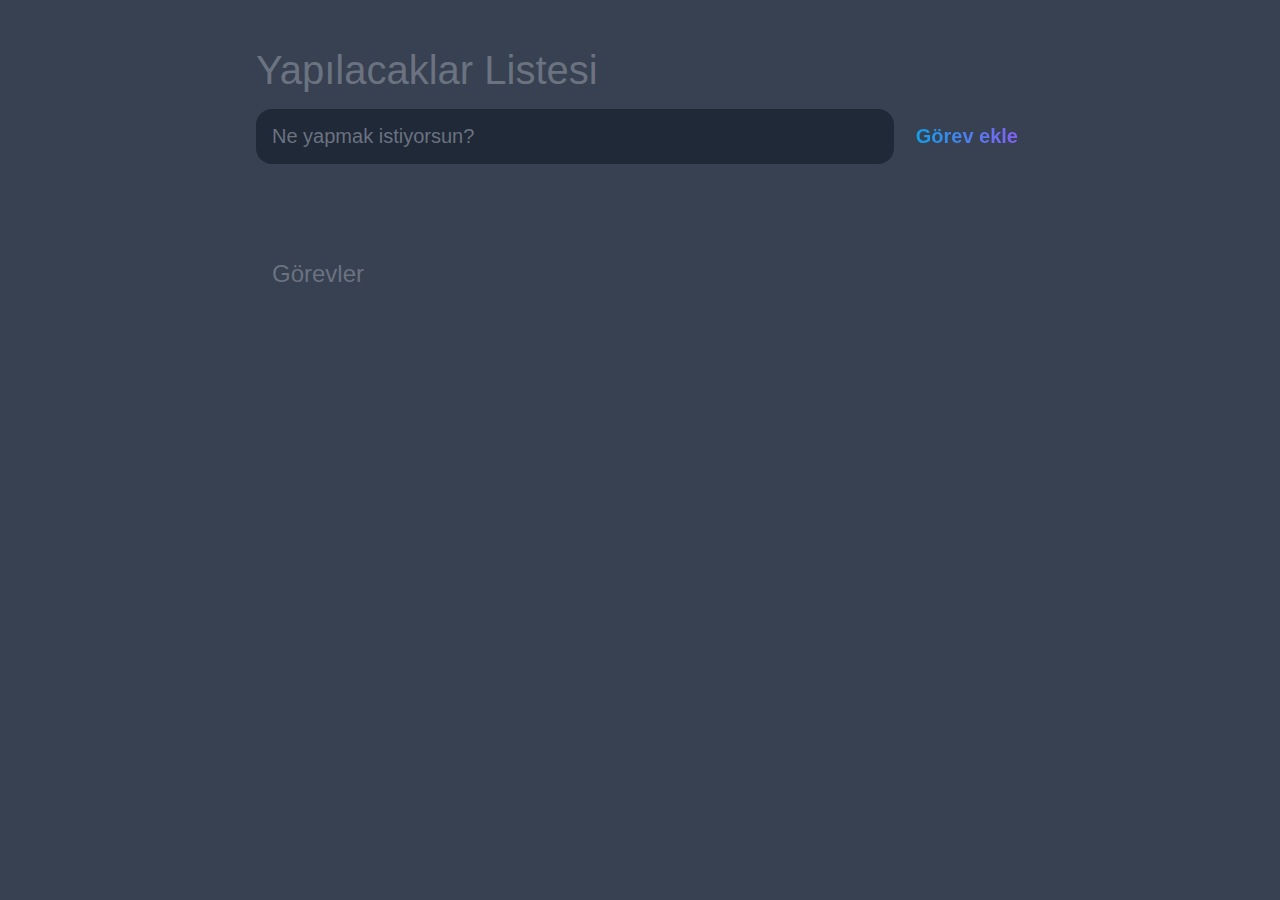
<file: index.html>
<!DOCTYPE html>
<html lang="en">
<head>
    <meta charset="UTF-8">
    <meta http-equiv="X-UA-Compatible" content="IE=edge">
    <meta name="viewport" content="width=device-width, initial-scale=1.0">
    <title>Yapılacaklar Listesi</title>
    <link rel="stylesheet" href="main.css"/>
</head>
<body>
    <header>
        <h1>Yapılacaklar Listesi</h1>
        <form id="new-task-form">
            <input 
                type="text" 
                id="new-task-input" 
                placeholder="Ne yapmak istiyorsun?">
            <input 
                type="submit" 
                id="new-task-submit"                
                value="Görev ekle"/>
        </form>
    </header>
    <main>
        <section class="task-list">
            <h2>Görevler</h2>
            <div id="tasks">
                <!-- <div class="task">
                    <div class="content">
                        <input 
                            type="text"
                            class="text"
                            value="Görevim"
                            readonly
                        />
                    </div>
                    <div class="actions">
                        <button class="edit">Ekle</button>
                        <button class="delete">Kaldır</button>
                    </div>
                </div> -->
            </div>
        </section>
    </main>
    <script src="main.js"></script>
</body>
</html>
</file>
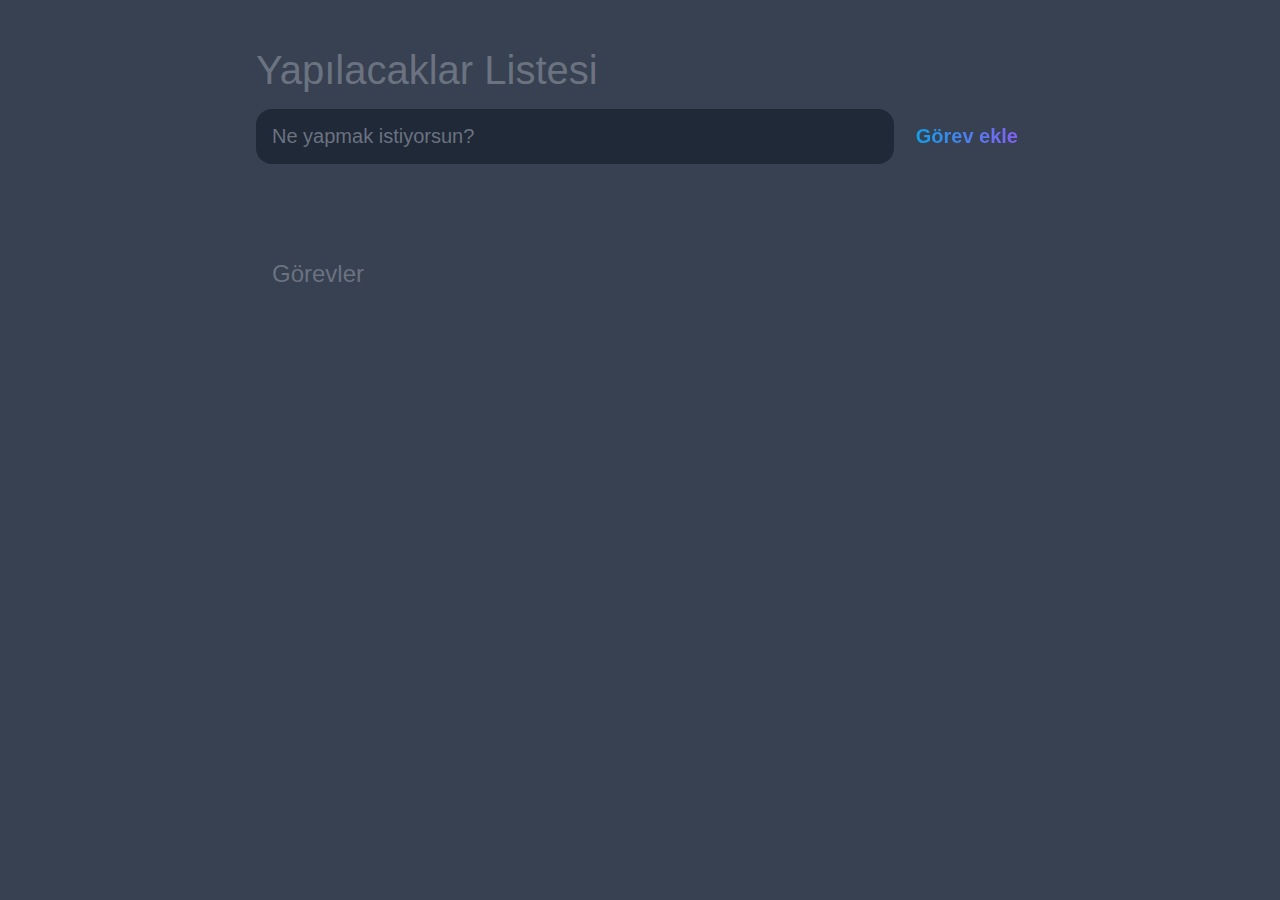
<file: todoapp/index.html>
<!DOCTYPE html>
<html lang="en">
  <head>
    <meta charset="UTF-8" />
    <meta http-equiv="X-UA-Compatible" content="IE=edge" />
    <meta name="viewport" content="width=device-width, initial-scale=1.0" />
    <title>Yapılacaklar Listesi</title>
    <link rel="stylesheet" href="main.css" />
  </head>
  <body>
    <header>
      <h1>Yapılacaklar Listesi</h1>
      <form id="new-task-form">
        <input
          type="text"
          id="new-task-input"
          placeholder="Ne yapmak istiyorsun?"
        />
        <input type="submit" id="new-task-submit" value="Görev ekle" />
      </form>
    </header>
    <main>
      <section class="task-list">
        <h2>Görevler</h2>
        <div id="tasks">
          <!-- <div class="task">
                    <div class="content">
                        <input 
                            type="text"
                            class="text"
                            value="Görevim"
                            readonly
                        />
                    </div>
                    <div class="actions">
                        <button class="edit">Ekle</button>
                        <button class="delete">Kaldır</button>
                    </div>
                </div> -->
        </div>
      </section>
    </main>
    <script src="main.js"></script>
  </body>
</html>
</file>
<file: main.css>
:root{
    --dark:#374151;
    --darker: #1F2937;
    --darkest: #111827;
    --gray: #6B7280;
    --light: #EEE;
    --blue: #0da2e7;
    --purple: #8B5Cf6;
}

*{
    box-sizing: border-box;
    margin: 0;
    font-family: 'Fire sans', sans-serif;
}

body{
    display: flex;
    flex-direction: column;
    min-height: 100vh;
    background:var(--dark);
    color: var(--light);
}

header{
    padding: 3rem 1rem;
    max-width: 800px;
    width: 100%;
    margin: 0 auto;
}

header h1{
    font-size: 2.5rem;
    font-weight: 300;
    color: var(--gray);
    margin-bottom: 1rem;
}

#new-task-form{
    display: flex;
}

input,button{
    appearance: none;
    border: none;
    outline: none;
    background: none;
}

#new-task-input{
    flex: 1 1 0%;
    background-color: var(--darker);
    padding: 1rem;
    border-radius: 1rem;
    margin-right: 1rem;
    color: var(--light);
    font-size: 1.25rem;
}

#new-task-input::placeholder{
    color: var(--gray);
}

#new-task-submit{
    color: var(--blue);
    font-size: 1.25rem;
    font-weight: 700;
    background-image: linear-gradient(to right,var(--blue),var(--purple));
    -webkit-background-clip: text;
    -webkit-text-fill-color: transparent;
    cursor: pointer;
    transition: 0.4s;
}

#new-task-submit:hover{
    opacity: 0.8;
}

#new-task-submit:active{
    opacity: 0.6;
}

main{
    flex: 1 1 0%;
    padding: 2rem 1rem;
    max-width: 800px;
    width: 100%;
    margin: 0 auto;
}

.task-list{
    padding: 1rem;
}

.task-list h2{
    font-size: 1.5rem;
    font-weight: 300;
    color: var(--gray);
    margin-bottom: 1rem;
}

#tasks .task{
    display: flex;
    justify-content: space-between;
    background-color: var(--darkest);
    padding: 1rem;
    border-radius: 1rem;
    margin-bottom: 1rem;
}

#tasks .task .content{
    flex: 1 1 0%;
}

#tasks .task .content .text {
    color: var(--light);
    font-size: 1.125rem;
    width: 100%;
    display: block;
    transition: 0.4s;
}

#tasks .task .content .text:not(:read-only){
    color: var(--blue);
}

#tasks .task .actions{
    display: flex;
    margin: 0 -0.5rem;
}

.task .actions button{
    cursor: pointer;
    margin: 0 0.5rem;
    font-size: 1.125rem;
    font-weight: 700;
    text-transform: uppercase;
    transition: 0.4s;
}

.task .actions button:hover{
    opacity: 0.8;
}

.task .actions button:active{
    opacity: 0.6;
}

.task .actions .edit{
    background-image: linear-gradient(to right,var(--blue),var(--purple));
    -webkit-background-clip: text;
    -webkit-text-fill-color: transparent;
}

.task .actions .delete{
    color: crimson;
}
</file>
<file: todoapp/main.css>
:root {
  --dark: #374151;
  --darker: #1f2937;
  --darkest: #111827;
  --gray: #6b7280;
  --light: #eee;
  --blue: #0da2e7;
  --purple: #8b5cf6;
}

* {
  box-sizing: border-box;
  margin: 0;
  font-family: "Fire sans", sans-serif;
}

body {
  display: flex;
  flex-direction: column;
  min-height: 100vh;
  background: var(--dark);
  color: var(--light);
}

header {
  padding: 3rem 1rem;
  max-width: 800px;
  width: 100%;
  margin: 0 auto;
}

header h1 {
  font-size: 2.5rem;
  font-weight: 300;
  color: var(--gray);
  margin-bottom: 1rem;
}

#new-task-form {
  display: flex;
}

input,
button {
  appearance: none;
  border: none;
  outline: none;
  background: none;
}

#new-task-input {
  flex: 1 1 0%;
  background-color: var(--darker);
  padding: 1rem;
  border-radius: 1rem;
  margin-right: 1rem;
  color: var(--light);
  font-size: 1.25rem;
}

#new-task-input::placeholder {
  color: var(--gray);
}

#new-task-submit {
  color: var(--blue);
  font-size: 1.25rem;
  font-weight: 700;
  background-image: linear-gradient(to right, var(--blue), var(--purple));
  -webkit-background-clip: text;
  -webkit-text-fill-color: transparent;
  cursor: pointer;
  transition: 0.4s;
}

#new-task-submit:hover {
  opacity: 0.8;
}

#new-task-submit:active {
  opacity: 0.6;
}

main {
  flex: 1 1 0%;
  padding: 2rem 1rem;
  max-width: 800px;
  width: 100%;
  margin: 0 auto;
}

.task-list {
  padding: 1rem;
}

.task-list h2 {
  font-size: 1.5rem;
  font-weight: 300;
  color: var(--gray);
  margin-bottom: 1rem;
}

#tasks .task {
  display: flex;
  justify-content: space-between;
  background-color: var(--darkest);
  padding: 1rem;
  border-radius: 1rem;
  margin-bottom: 1rem;
}

#tasks .task .content {
  flex: 1 1 0%;
}

#tasks .task .content .text {
  color: var(--light);
  font-size: 1.125rem;
  width: 100%;
  display: block;
  transition: 0.4s;
}

#tasks .task .content .text:not(:read-only) {
  color: var(--blue);
}

#tasks .task .actions {
  display: flex;
  margin: 0 -0.5rem;
}

.task .actions button {
  cursor: pointer;
  margin: 0 0.5rem;
  font-size: 1.125rem;
  font-weight: 700;
  text-transform: uppercase;
  transition: 0.4s;
}

.task .actions button:hover {
  opacity: 0.8;
}

.task .actions button:active {
  opacity: 0.6;
}

.task .actions .edit {
  background-image: linear-gradient(to right, var(--blue), var(--purple));
  -webkit-background-clip: text;
  -webkit-text-fill-color: transparent;
}

.task .actions .delete {
  color: crimson;
}
</file>
